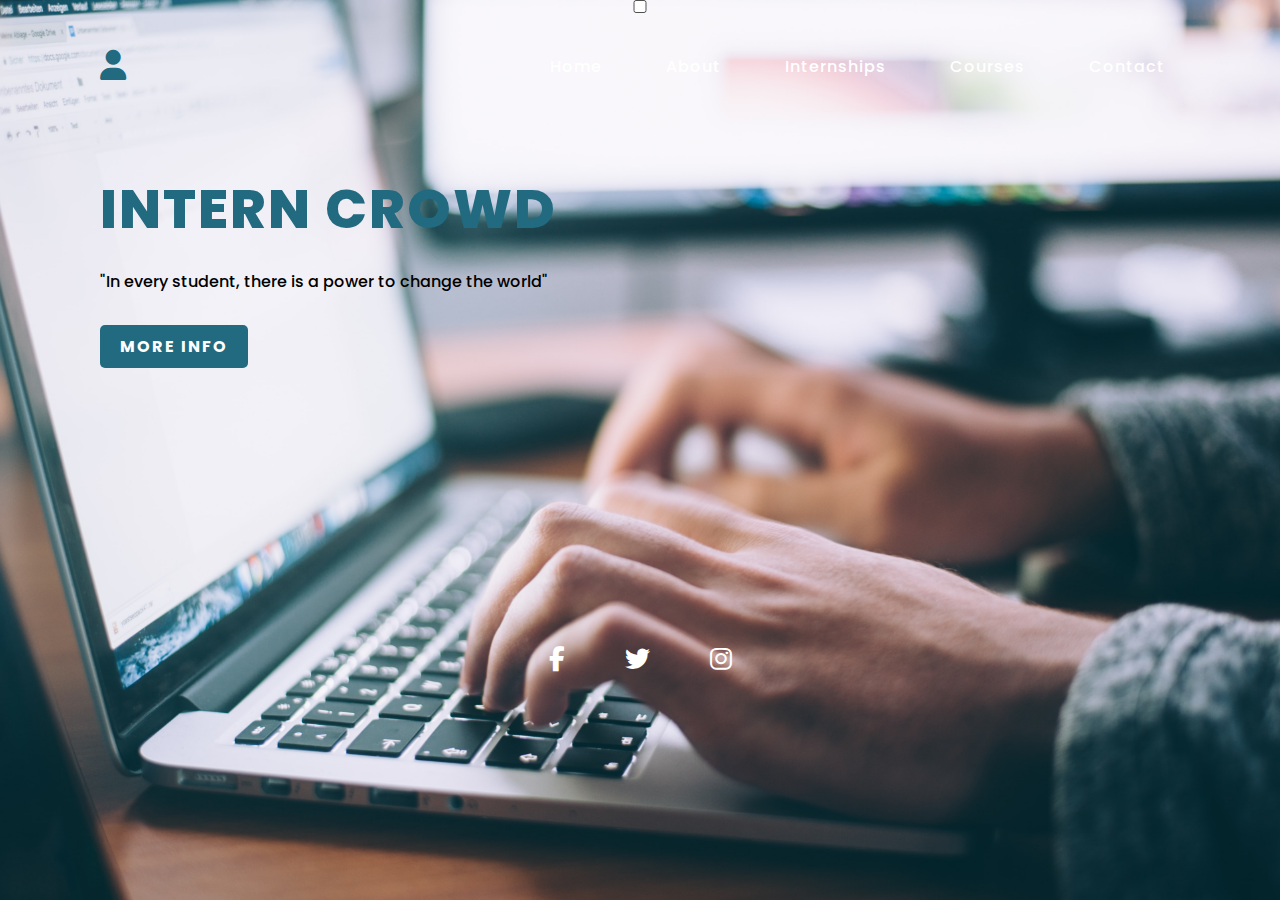
<file: TASK_1_landing_page/landing_page.html>
<!DOCTYPE html>
<html lang="en" dir="ltr">
    <head>
        <meta charset="utf-8" >
        <meta name="viewport" content="width=device-width, initial-scale=1.0">
        <title>
            Intern Crowd
        </title>
        <link rel="stylesheet" href="landing_page.css">
        <link rel="stylesheet" href="https://cdnjs.cloudflare.com/ajax/libs/font-awesome/6.3.0/css/all.min.css">

    </head>
    <body>
        
        <section>
            <input type="checkbox" id="check">
            <header>
                <h2 class="logo">
                    <a href="#"><i class="fa-solid fa-user"></i></a>
                </h2>
                <div class="navigation">
                    <a href="#">Home</a>
                    <a href="#">About</a>
                    <a href="#">Internships</a>
                    <a href="#">Courses</a>
                    <a href="#">Contact</a>
                </div>
                <label for="check">
                    <i class="fas fa-bars menu-btn"></i>
                    <i class="fas fa-times close-btn"></i>
                </label>
            </header>
            <div class="content">
                <div class="info">
                    <h2>Intern Crowd</h2>
                    <p>"In every student, there is a power to change the world"</p>
                    <a href="#" class="info-btn">More Info</a>
                </div>
            </div>
            <div class="media-icons">
                <a href="#"><i class="fab fa-facebook-f"></i></a>
                <a href="#"><i class="fab fa-twitter"></i></a>
                <a href="#"><i class="fab fa-instagram"></i></a>
            </div>
        </section>

    </body>
</html>
</file>
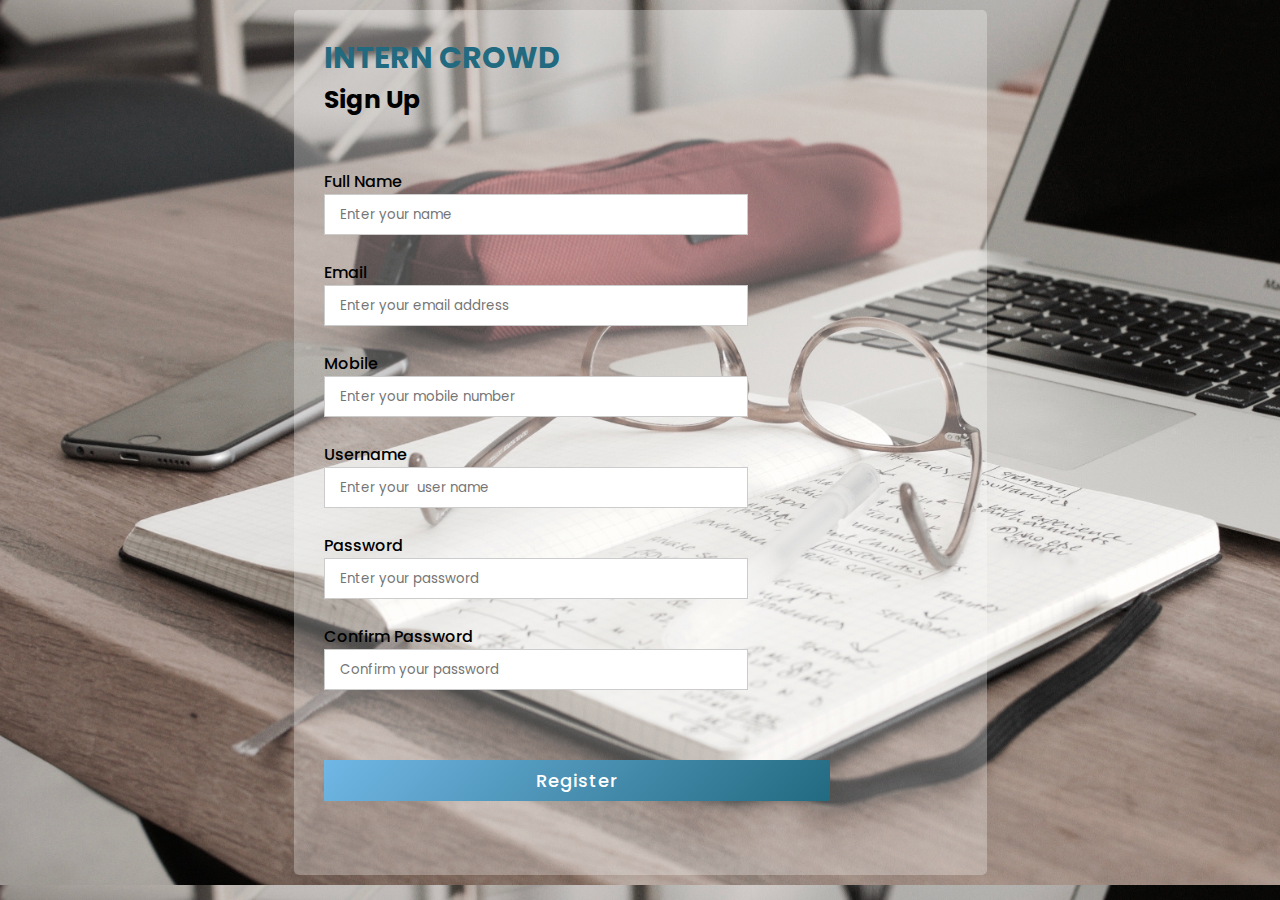
<file: TASK_2_SIGNUP_REG_PAGE/signin.html>
<!DOCTYPE html>
<html lang="en">
<head>
    <meta charset="UTF-8">
    <meta http-equiv="X-UA-Compatible" content="IE=edge">
    <meta name="viewport" content="width=device-width, initial-scale=1.0">
    <title>Sign Up </title>
    <link rel="stylesheet" href="style1.css">
</head>
<body>
    <div class="container">
        <div class="intern">INTERN CROWD</div>
        <div class="title"> Sign Up</div><br><br>
        <form action="#">
            <div class="user-details">
                <div class="input-box">
                    <span class="details">Full Name </span>
                    <input type="text" placeholder="Enter your name" required><br><br>
                </div>
                <div class="input-box">
                    <span class="details">Email</span>
                    <input type="text" placeholder="Enter your email address" required><br><br>
                </div>
                <div class="input-box">
                    <span class="details">Mobile</span>
                    <input type="text" placeholder="Enter your mobile number" required><br><br>
                </div>
                <div class="input-box">
                    <span class="details">Username</span>
                    <input type="text" placeholder="Enter your  user name" required><br><br>
                </div>
                <div class="input-box">
                    <span class="details">Password </span>
                    <input type="text" placeholder="Enter your password" required><br><br>
                </div>
                <div class="input-box">
                  <span class="details">Confirm Password</span>
                    <input type="text" placeholder="Confirm your password" required><br><br>
                </div>
                
                <div class="button">
                    <input type="submit" value="Register">
                </div>
        </form>
    </div>
</body>
</html>
</file>
<file: TASK_1_landing_page/landing_page.css>
@import url('https://fonts.googleapis.com/css2?family=Poppins:wght@300;400;500;600;700;800;900&display=swap');

*{
    margin: 0;
    padding: 0;
    box-sizing: border-box;
    font-family: "Poppins", sans-serif;
}

section{
    position: relative;
    width: 100%;
    min-height: 100vh;
    display: flex;
    flex-direction: column;
    justify-content: flex-start;
    background: url(intern3.jpg)no-repeat;
    background-size: cover;
    background-position: center;
}

header{
    position: relative;
    top: 0;
    width: 100%;
    padding: 30px 100px;
    display: flex;
    justify-content: space-between;
    align-items: center;
}

header .logo{
    position: relative;
    color: #fff;
    font-size: 30px;
    text-decoration: none;
    text-transform: uppercase;
    font-weight: 800;
    letter-spacing: 1px;
}

.logo a{
    position: relative;
    color: #226a80;
    font-size: 30px;   
}

header .navigation a{
    color: #fff;
    text-decoration: none;
    font-weight: 500;
    letter-spacing: 1px;
    padding: 2px 15px;
    border-radius: 20px;
}

header .navigation a:not(:last-child){
    margin-right: 30px;
}

header .navigation a:hover{
    background: #226a80;
}

.content{
    max-width: 650px;
    margin: 60px 100px;
}

.content .info h2{
    color: #226a80;
    font-size: 55px;
    text-transform: uppercase;
    font-weight: 800;
    letter-spacing: 2px;
    line-height: 60px;
    margin-bottom: 30px;
}

.content .info p{
    font-size: 16px;
    font-weight: 500;
    margin-bottom: 40px;
}

.content .info-btn{
    color: #fff;
    background: #226a80 ;
    text-decoration:none ;
    text-transform: uppercase;
    font-weight: 700;
    letter-spacing: 2px;
    padding: 10px 20px;
    border-radius: 5px;
    transition: 0.3s;
    transition-property: color;
}

.content .info-btn:hover{
    background: #0c4f60;
}

.media-icons{
    display: flex;
    justify-content: center;
    align-items: center;
    margin: auto;
    transition: 0.3s;
    transition-property: transform;
}

.media-icons a{
    position: relative;
    color: #fff;
    font-size: 25px;
}

.media-icons a:not(:last-child){
    margin-right: 60px;
}

.media-icons a:hover{
    transform: scale(1.5);
    color: #226a80;
}

label{
    display: none;
}

#check{
    z-index: 3;
}

@media (max-width:960px){
    header .navigation{
        display: none;
    }

    label{
        display: block;
        font-size: 25px;
        cursor: pointer;
    }

    label:hover{
        color:#fff;
        transition: 0.3s;
        transition-property: color;
    }

    label .close-btn{
        display: none;
    }

    #check:checked ~ header .navigation{
        z-index: 2;
        position: fixed;
        background-color: #86c4d783;
        top: 0;
        bottom: 0;
        left: 0;
        right: 0;
        display: flex;
        flex-direction: column;
        justify-content: center;
    }

    #check:checked ~ header .navigation a{
        color: #000;
        justify-content: center;
    }

    header .logo{
        display: initial !important;
        left: 25vw !important;
        right: 25vw !important;
    }

    .navigation>a {
        display: initial !important;
        left: 25vw !important;
        justify-items: auto;
        right: 25vw !important;
    }

    section {
        text-align: left;
        margin-top: 0 !important;
        width: 100vw;
        margin: 0 !important;
    }
}
</file>
<file: TASK_2_SIGNUP_REG_PAGE/style1.css>
@import url('https://fonts.googleapis.com/css2?family=Poppins:wght@300;400;500;600;700;800;900&display=swap');
*{
    margin: 0;
    padding: 0;
    box-sizing: border-box;
    font-family: "Poppins", sans-serif;
}
body{
    display:flex;
    height:auto;
    justify-content:center;
    align-items:center;
    padding:10px;
    background: url(intern4.jpg);
    background-size:cover;
}
.container{
    max-width:400pxd;
    width:55%;
    background:#ffffff4a;
    padding:25px 30px;
    border-radius:5px;
}
.container .intern{
    font-size: 30px;
    font-weight: bolder;
    color:#226a80;
}
.container .title{
    font-size: 25px;
    font-weight: bold;
    position:relative;

}
.container .title::before{
    content: '';
    position:absolute;
    left:0;
    bottom:0;
    height: 3px;
    width: 30px;
}
container form .user-details{
    margin:20px 0 12px 0;
    display:flex;
    padding-right: 3px;
    justify-content: space-between;
}
from .user-details .input-box{
    margin-bottom: 15px;
    width:calc(100% / 2- 20px);
}
.user-details .input-box .details{
    display: block;
    font-weight:500;
    margin-bottom:d5px;
}
.user-details .input-box input{
    height:41px;
    width: 67%;
    outline:none;
    border:1px solid #ccc;
    padding-left:15px;
    font-size:16px
    boder- bottom width 2px;
    transition:all 0.3s ease;

}
.user-details .input-box input:focus,
.user-details .input-box input:valid{
    border-color:#226a80;
}
form gender-details .gender-title{
    font-size:20px;
    font-weight:500;
}
form .button{
    height:45px;
    margin:45px 0;
}
form .button input{
    height:90%;
    width:80%;
    outline: none;
    color: #fff;
    border: none;
    font-size: 18px;
    font-weight:500;
    letter-spacing: 1px;
    background:linear-gradient(135deg,#71b7e6,#226a80);

}
form .button input:hover{
    background:linear-gradient(135deg,#71b7e6,#226a80);

}
@media (max-width:584){
    .container{
        max-width:100%;
    }
    form .user-details .input-box{
        margin-bottom:15px;
        width:100%;
    }
    from .gender-details .category{
        width:100%;
    }
    .container from .user-details{
        max-height:300px;
        overflow-y: scroll;
    }
    .user-details::-wbkit-scrollbar{
        width:5px;
    }
}
/*form .gender-details .category{
    display:flex;
    width:80%
    margin:14px 0;
    justify-content: space-around;
    
}
.gender-details.category label{
display:flex;
}
.gender-details.category .dot{
    height:18px;
    width:18px;
    background: #d9d9d9;
    border-radius: 50%;
    margin-right:10px ;
    border:5px solid transparent;
    padding-left: 15px;
    transition:all 0.3s;
    
}
#dot-1:checked ~ .category label .one,
#dot-1:checked ~ .category label .two,
#dot-1:checked ~ .category label .three{
    border-color: #d9d9d9;
    background:#9b59b6;
}
form input type radio{
    display: none;
}*/
</file>
